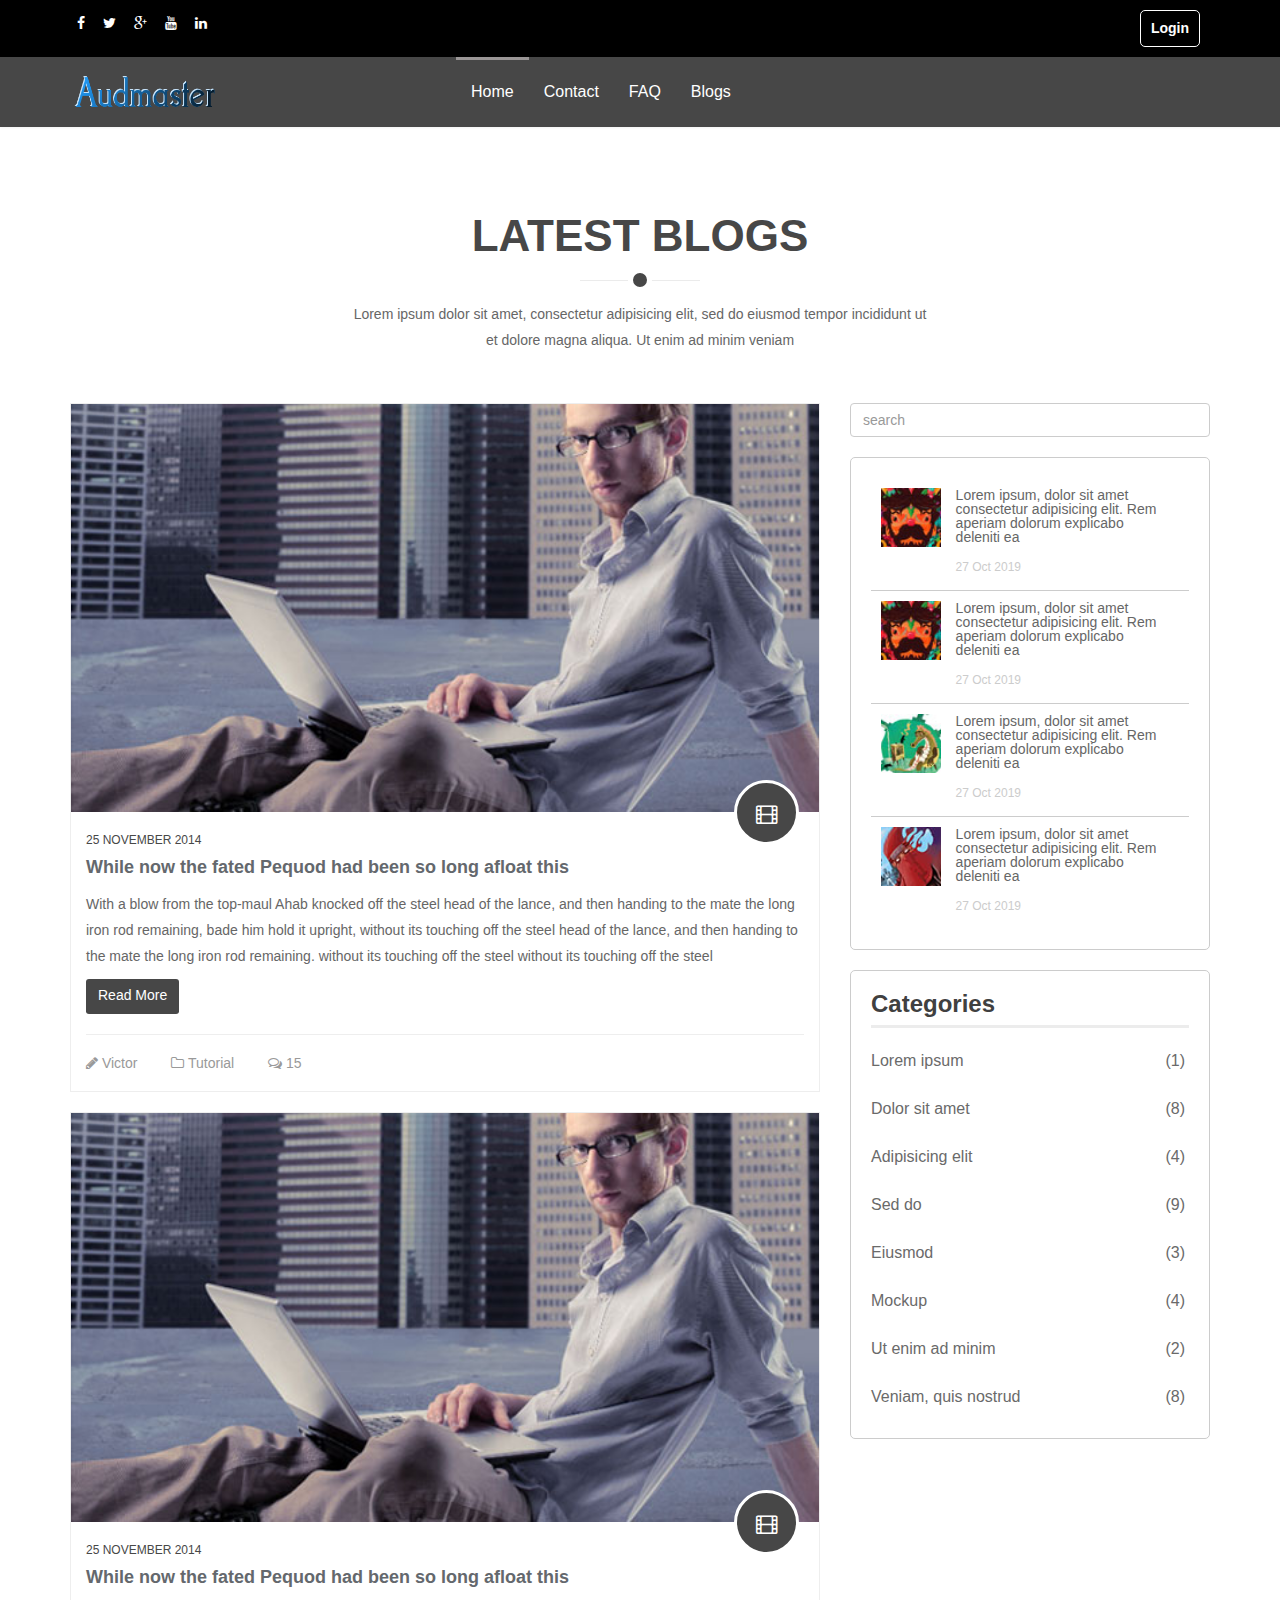
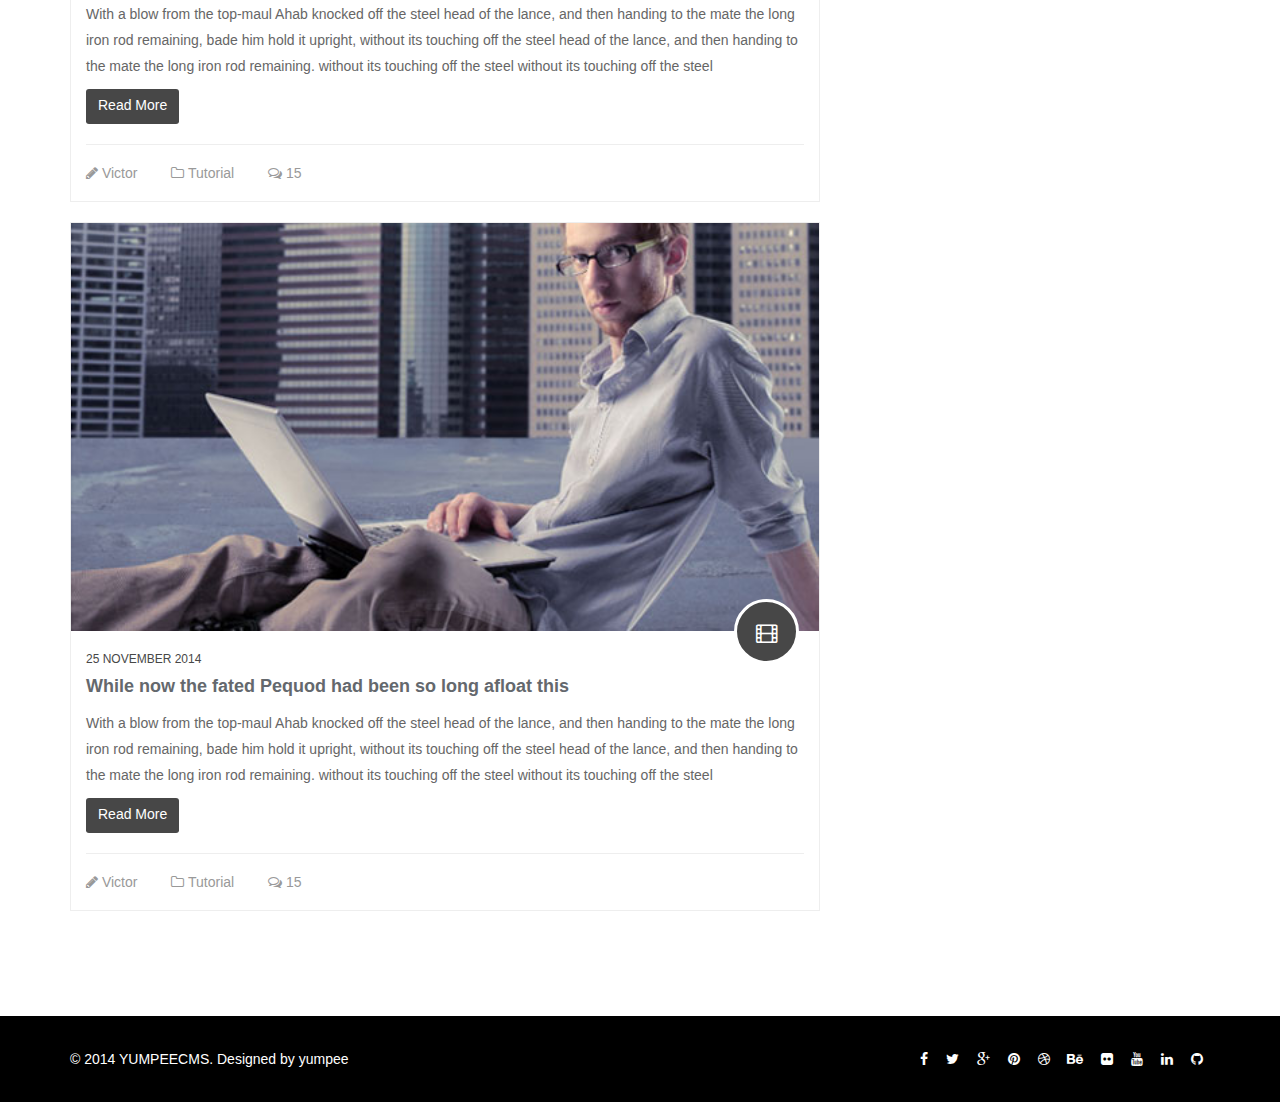
<file: Blog.html>
<html>

<head>
    <meta charset="utf-8">
    <meta name="viewport" content="width=device-width, initial-scale=1.0">
    <meta name="description" content="">
    <meta name="author" content="">
    <title>Oxygen </title>
    <link href="assets/css/bootstrap.min.css" rel="stylesheet">
    <link href="assets/css/animate.min.css" rel="stylesheet">
    <link href="assets/css/font-awesome.min.css" rel="stylesheet">
    <link href="assets/css/lightbox.css" rel="stylesheet">
    <link href='http://fonts.googleapis.com/css?family=Open+Sans:300,400,600,700' rel='stylesheet' type='text/css'>
    <link rel="shortcut icon" href="assets/images/logo.png">
    <link href="assets/css/style.css" rel="stylesheet">

</head>

<header id="MenuSec">
    <div class="socialHeader">
        <div class="container">
            <div class="row">
                <div class="col-sm-6">
                    <div class="socialHeaderSec">
                        <ul class="footerIcons">
                            <li><a href="#"><i class="fa fa-facebook"></i></a></li>
                            <li><a href="#"><i class="fa fa-twitter"></i></a></li>
                            <li><a href="#"><i class="fa fa-google-plus"></i></a></li>
                            <li><a href="#"><i class="fa fa-youtube"></i></a></li>
                            <li><a href="#"><i class="fa fa-linkedin"></i></a></li>
                        </ul>
                    </div>
                </div>
                <div class="col-sm-6">
                    <div class="lognSec">
                        <h3><a href="login.html">Login </a></h3>



                    </div>
                </div>
            </div>

        </div>
    </div>
    <nav id="mainMenu" class="navbar navbar-default" role="banner">
        <div class="container">
            <div class="navbar-header">
                <button type="button" class="navbar-toggle" data-toggle="collapse" data-target=".navbar-collapse">
                    <span class="sr-only">mobile nav</span>
                    <span class="icon-bar"></span>
                    <span class="icon-bar"></span>
                    <span class="icon-bar"></span>
                </button>
                <a class="navbar-brand" href="index.html"><img src="assets/images/logo.png" alt="logo"></a>
            </div>

            <div class="collapse navbar-collapse navbar-center">
                <ul class="nav navbar-nav faqNav">
                    <li class="nav-item active"><a href="index.html">Home</a></li>
                    <li class="nav-item"><a href="contact.html">Contact</a></li>
                    <li class="nav-item"><a href="FAQ.html">FAQ</a></li>
                    <li class="nav-item"><a href="Blog.html">Blogs</a></li>

                </ul>
            </div>
        </div>
        <!--/.container-->
    </nav>
    <!--/nav-->
</header>
<section id="blogs" class="BlogsPage">
    <div class="container">
        <div class="heading">
            <h2 class="sectionTitle text-center wow fadeInDown animated">Latest Blogs</h2>
            <p class="text-center wow fadeInDown animated">Lorem
                ipsum dolor sit amet, consectetur adipisicing elit, sed do eiusmod tempor incididunt ut <br> et dolore
                magna
                aliqua. Ut enim ad minim veniam</p>
        </div>
        <div class="row">
            <div class="col-md-8  col-sm-12 wow fadeInLeft animated">
                <div class="blogBox">
                    <div class="blogImg">
                        <img src="assets/images/blog/01.jpg" class="img-responsive" alt="">
                        <span class="blogIcon"><i class="fa fa-film"></i></span>
                    </div>
                    <div class="blog-body">
                        <div class="blogDate">25 November 2014</div>
                        <h2 class="blogtitle"><a href="#">While now the fated Pequod had been so long afloat this</a>
                        </h2>
                        <p>With a blow from the top-maul Ahab knocked off the steel head of the lance, and then handing
                            to the
                            mate the long iron rod remaining, bade him hold it upright, without its touching off the
                            steel head of
                            the lance, and then handing to the mate the long iron rod remaining. without its touching
                            off the steel
                            without its touching off the steel</p>
                        <a class="btn btn-primary publicbtn" href="BlogDetails.html">Read More</a>
                        <div class="BlogFooter">
                            <span><i class="fa fa-pencil"></i> <a href="#">Victor</a></span>
                            <span><i class="fa fa-folder-o"></i> <a href="#">Tutorial</a></span>
                            <span><i class="fa fa-comments-o"></i> <a href="#">15</a></span>
                        </div>

                    </div>
                </div>
                <div class="blogBox">
                    <div class="blogImg">
                        <img src="assets/images/blog/01.jpg" class="img-responsive" alt="">
                        <span class="blogIcon"><i class="fa fa-film"></i></span>
                    </div>
                    <div class="blog-body">
                        <div class="blogDate">25 November 2014</div>
                        <h2 class="blogtitle"><a href="#">While now the fated Pequod had been so long afloat this</a>
                        </h2>
                        <p>With a blow from the top-maul Ahab knocked off the steel head of the lance, and then handing
                            to the
                            mate the long iron rod remaining, bade him hold it upright, without its touching off the
                            steel head of
                            the lance, and then handing to the mate the long iron rod remaining. without its touching
                            off the steel
                            without its touching off the steel</p>
                        <a class="btn btn-primary publicbtn" href="BlogDetails.html">Read More</a>
                        <div class="BlogFooter">
                            <span><i class="fa fa-pencil"></i> <a href="#">Victor</a></span>
                            <span><i class="fa fa-folder-o"></i> <a href="#">Tutorial</a></span>
                            <span><i class="fa fa-comments-o"></i> <a href="#">15</a></span>
                        </div>

                    </div>
                </div>
                <div class="blogBox">
                    <div class="blogImg">
                        <img src="assets/images/blog/01.jpg" class="img-responsive" alt="">
                        <span class="blogIcon"><i class="fa fa-film"></i></span>
                    </div>
                    <div class="blog-body">
                        <div class="blogDate">25 November 2014</div>
                        <h2 class="blogtitle"><a href="#">While now the fated Pequod had been so long afloat this</a>
                        </h2>
                        <p>With a blow from the top-maul Ahab knocked off the steel head of the lance, and then handing
                            to the
                            mate the long iron rod remaining, bade him hold it upright, without its touching off the
                            steel head of
                            the lance, and then handing to the mate the long iron rod remaining. without its touching
                            off the steel
                            without its touching off the steel</p>
                        <a class="btn btn-primary publicbtn" href="BlogDetails.html">Read More</a>
                        <div class="BlogFooter">
                            <span><i class="fa fa-pencil"></i> <a href="#">Victor</a></span>
                            <span><i class="fa fa-folder-o"></i> <a href="#">Tutorial</a></span>
                            <span><i class="fa fa-comments-o"></i> <a href="#">15</a></span>
                        </div>

                    </div>
                </div>
            </div>
            <div class="col-md-4  col-sm-12 wow fadeInLeft animated">
                <div class="searchBlogs">
                    <input type="text" class="form-control" placeholder="search">
                </div>
                <div class="BlogComments">
                    <div class="singleComment">
                        <div class="commentImg pull-left">
                            <img src="assets/images/comments/1.jpg" alt="">
                        </div>
                        <div class="commentDesc pull-left">
                            <p>Lorem ipsum, dolor sit amet consectetur adipisicing elit. Rem aperiam dolorum explicabo
                                deleniti ea </p>
                            <span class="commentDate">27 Oct 2019</span>
                        </div>
                        <div class="clearfix"></div>

                    </div>
                    <div class="singleComment">
                        <div class="commentImg pull-left">
                            <img src="assets/images/comments/1.jpg" alt="">
                        </div>
                        <div class="commentDesc pull-left">
                            <p>Lorem ipsum, dolor sit amet consectetur adipisicing elit. Rem aperiam dolorum explicabo
                                deleniti ea </p>
                            <span class="commentDate">27 Oct 2019</span>
                        </div>
                        <div class="clearfix"></div>

                    </div>
                    <div class="singleComment">
                        <div class="commentImg pull-left">
                            <img src="assets/images/comments/2.jpg" alt="">
                        </div>
                        <div class="commentDesc pull-left">
                            <p>Lorem ipsum, dolor sit amet consectetur adipisicing elit. Rem aperiam dolorum explicabo
                                deleniti ea </p>
                            <span class="commentDate">27 Oct 2019</span>
                        </div>
                        <div class="clearfix"></div>

                    </div>
                    <div class="singleComment">
                        <div class="commentImg pull-left">
                            <img src="assets/images/comments/3.jpg" alt="">
                        </div>
                        <div class="commentDesc pull-left">
                            <p>Lorem ipsum, dolor sit amet consectetur adipisicing elit. Rem aperiam dolorum explicabo
                                deleniti ea </p>
                            <span class="commentDate">27 Oct 2019</span>
                        </div>
                        <div class="clearfix"></div>

                    </div>

                </div>
                <div class="BlogCategories">
                    <h3>Categories</h3>
                    <ul class=" nav navbar-stacked blogsCat">


                        <li><a href="#">Lorem ipsum<span class="pull-right">(1)</span></a></li>
                        <li class="active"><a href="#">Dolor sit amet<span class="pull-right">(8)</span></a></li>
                        <li><a href="#">Adipisicing elit<span class="pull-right">(4)</span></a></li>
                        <li><a href="#">Sed do<span class="pull-right">(9)</span></a></li>
                        <li><a href="#">Eiusmod<span class="pull-right">(3)</span></a></li>
                        <li><a href="#">Mockup<span class="pull-right">(4)</span></a></li>
                        <li><a href="#">Ut enim ad minim <span class="pull-right">(2)</span></a></li>
                        <li><a href="#">Veniam, quis nostrud <span class="pull-right">(8)</span></a></li>
                    </ul>
                </div>

            </div>


        </div>
    </div>
</section>
<footer id="footer">
    <div class="container">
        <div class="row">
            <div class="col-sm-6">
                © 2014 YUMPEECMS. Designed by <a target="_blank" href="#" title="">yumpee</a>
            </div>
            <div class="col-sm-6">
                <ul class="footerIcons">
                    <li><a href="#"><i class="fa fa-facebook"></i></a></li>
                    <li><a href="#"><i class="fa fa-twitter"></i></a></li>
                    <li><a href="#"><i class="fa fa-google-plus"></i></a></li>
                    <li><a href="#"><i class="fa fa-pinterest"></i></a></li>
                    <li><a href="#"><i class="fa fa-dribbble"></i></a></li>
                    <li><a href="#"><i class="fa fa-behance"></i></a></li>
                    <li><a href="#"><i class="fa fa-flickr"></i></a></li>
                    <li><a href="#"><i class="fa fa-youtube"></i></a></li>
                    <li><a href="#"><i class="fa fa-linkedin"></i></a></li>
                    <li><a href="#"><i class="fa fa-github"></i></a></li>
                </ul>
            </div>
        </div>
    </div>
</footer>
<script type="text/javascript" src="assets/js/jquery.js"></script>
<script type="text/javascript" src="assets/js/bootstrap.min.js"></script>
<script type="text/javascript" src="assets/js/mainFAQ.js"></script>

</body>

</html>
</file>
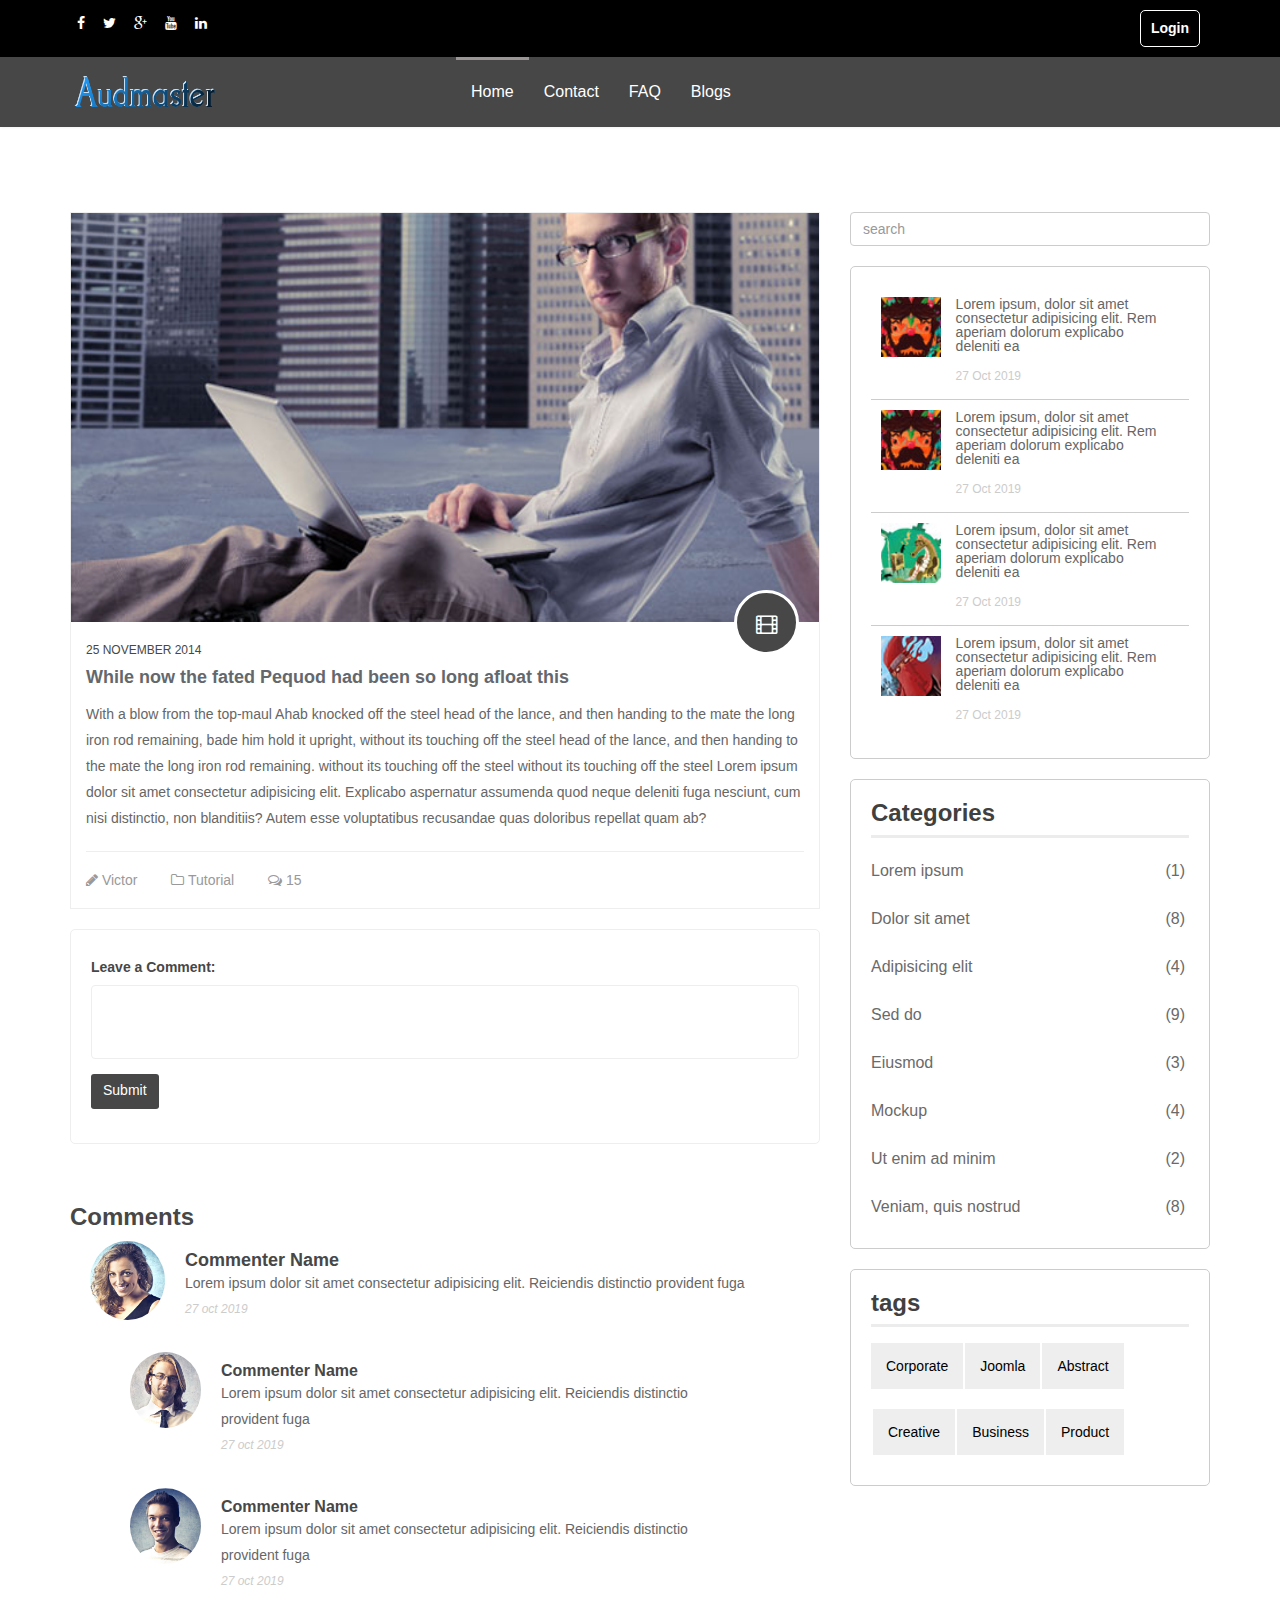
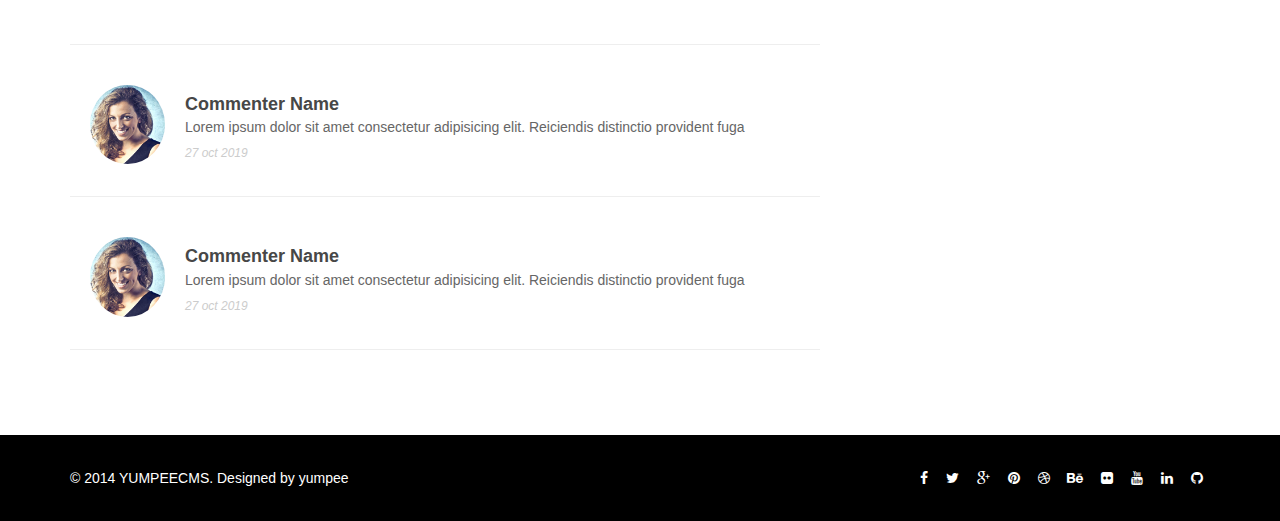
<file: BlogDetails.html>
<html>

<head>
    <meta charset="utf-8">
    <meta name="viewport" content="width=device-width, initial-scale=1.0">
    <meta name="description" content="">
    <meta name="author" content="">
    <title>Oxygen </title>
    <link href="assets/css/bootstrap.min.css" rel="stylesheet">
    <link href="assets/css/animate.min.css" rel="stylesheet">
    <link href="assets/css/font-awesome.min.css" rel="stylesheet">
    <link href="assets/css/lightbox.css" rel="stylesheet">
    <link href='http://fonts.googleapis.com/css?family=Open+Sans:300,400,600,700' rel='stylesheet' type='text/css'>
    <link rel="shortcut icon" href="assets/images/logo.png">
    <link href="assets/css/style.css" rel="stylesheet">

</head>

<header id="MenuSec">
    <div class="socialHeader">
        <div class="container">
            <div class="row">
                <div class="col-sm-6">
                    <div class="socialHeaderSec">
                        <ul class="footerIcons">
                            <li><a href="#"><i class="fa fa-facebook"></i></a></li>
                            <li><a href="#"><i class="fa fa-twitter"></i></a></li>
                            <li><a href="#"><i class="fa fa-google-plus"></i></a></li>
                            <li><a href="#"><i class="fa fa-youtube"></i></a></li>
                            <li><a href="#"><i class="fa fa-linkedin"></i></a></li>
                        </ul>
                    </div>
                </div>
                <div class="col-sm-6">
                    <div class="lognSec">
                        <h3><a href="login.html">Login </a></h3>



                    </div>
                </div>
            </div>

        </div>
    </div>
    <nav id="mainMenu" class="navbar navbar-default" role="banner">
        <div class="container">
            <div class="navbar-header">
                <button type="button" class="navbar-toggle" data-toggle="collapse" data-target=".navbar-collapse">
                    <span class="sr-only">mobile nav</span>
                    <span class="icon-bar"></span>
                    <span class="icon-bar"></span>
                    <span class="icon-bar"></span>
                </button>
                <a class="navbar-brand" href="index.html"><img src="assets/images/logo.png" alt="logo"></a>
            </div>

            <div class="collapse navbar-collapse navbar-center">
                <ul class="nav navbar-nav faqNav">
                    <li class="nav-item active"><a href="index.html">Home</a></li>
                    <li class="nav-item"><a href="contact.html">Contact</a></li>
                    <li class="nav-item"><a href="FAQ.html">FAQ</a></li>
                    <li class="nav-item"><a href="Blog.html">Blogs</a></li>

                </ul>
            </div>
        </div>
        <!--/.container-->
    </nav>
    <!--/nav-->
</header>
<section id="blogs" class="BlogsPage">
    <div class="container">
        <div class="row">
            <div class="col-md-8  col-sm-12 wow fadeInLeft animated">
                <div class="blogBox">
                    <div class="blogImg">
                        <img src="assets/images/blog/01.jpg" class="img-responsive" alt="">
                        <span class="blogIcon"><i class="fa fa-film"></i></span>
                    </div>
                    <div class="blog-body">
                        <div class="blogDate">25 November 2014</div>
                        <h2 class="blogtitle"><a href="#">While now the fated Pequod had been so long afloat this</a>
                        </h2>
                        <p>With a blow from the top-maul Ahab knocked off the steel head of the lance, and then handing
                            to the
                            mate the long iron rod remaining, bade him hold it upright, without its touching off the
                            steel head of
                            the lance, and then handing to the mate the long iron rod remaining. without its touching
                            off the steel
                            without its touching off the steel
                            Lorem ipsum dolor sit amet consectetur adipisicing elit. Explicabo aspernatur assumenda quod
                            neque deleniti fuga nesciunt, cum nisi distinctio, non blanditiis? Autem esse voluptatibus
                            recusandae quas doloribus repellat quam ab?</p>
                        <div class="BlogFooter">
                            <span><i class="fa fa-pencil"></i> <a href="#">Victor</a></span>
                            <span><i class="fa fa-folder-o"></i> <a href="#">Tutorial</a></span>
                            <span><i class="fa fa-comments-o"></i> <a href="#">15</a></span>
                        </div>

                    </div>
                </div>

                <div class="card blogCard my-4">
                    <h5 class="card-header">Leave a Comment:</h5>
                    <div class="card-body">
                        <form>
                            <div class="form-group">
                                <textarea class="form-control" rows="3"></textarea>
                            </div>
                            <button type="submit" class="btn btn-primary publicbtn">Submit</button>
                        </form>
                    </div>
                </div>
                <div class="singleBlogComment">
                    <h3> Comments</h3>
                    <div class="commentSec">
                        <div class="commenterImg pull-left">
                            <img src="assets/images/team/1.jpg" alt="">
                        </div>
                        <div class="commentDescBlog pull-left">
                            <h4>Commenter Name </h4>
                            <p>Lorem ipsum dolor sit amet consectetur adipisicing elit. Reiciendis distinctio provident
                                fuga</p>
                            <i>27 oct 2019</i>
                        </div>
                        <div class="clearfix"></div>
                    </div>
                    <div class="reply">
                        <div class="commenterImg pull-left">
                            <img src="assets/images/team/2.jpg" alt="">
                        </div>
                        <div class="commentDescBlog pull-left">
                            <h4>Commenter Name </h4>
                            <p>Lorem ipsum dolor sit amet consectetur adipisicing elit. Reiciendis distinctio provident
                                fuga</p>
                            <i>27 oct 2019</i>
                        </div>
                        <div class="clearfix"></div>
                    </div>
                    <div class="reply">
                        <div class="commenterImg pull-left">
                            <img src="assets/images/team/3.jpg" alt="">
                        </div>
                        <div class="commentDescBlog pull-left">
                            <h4>Commenter Name </h4>
                            <p>Lorem ipsum dolor sit amet consectetur adipisicing elit. Reiciendis distinctio provident
                                fuga</p>
                            <i>27 oct 2019</i>
                        </div>
                        <div class="clearfix"></div>
                    </div>
                </div>
                <div class="singleBlogComment">
                    <div class="commentSec">
                        <div class="commenterImg pull-left">
                            <img src="assets/images/team/1.jpg" alt="">
                        </div>
                        <div class="commentDescBlog pull-left">
                            <h4>Commenter Name </h4>
                            <p>Lorem ipsum dolor sit amet consectetur adipisicing elit. Reiciendis distinctio provident
                                fuga</p>
                            <i>27 oct 2019</i>
                        </div>
                        <div class="clearfix"></div>

                    </div>
                </div>
                <div class="singleBlogComment">
                    <div class="commentSec">
                        <div class="commenterImg pull-left">
                            <img src="assets/images/team/1.jpg" alt="">
                        </div>
                        <div class="commentDescBlog pull-left">
                            <h4>Commenter Name </h4>
                            <p>Lorem ipsum dolor sit amet consectetur adipisicing elit. Reiciendis distinctio provident
                                fuga</p>
                                <i>27 oct 2019</i>
                        </div>
                        <div class="clearfix"></div>

                    </div>

                </div>
            </div>

            <div class="col-md-4  col-sm-12 wow fadeInLeft animated">
                <div class="searchBlogs">
                    <input type="text" class="form-control" placeholder="search">
                </div>
                <div class="BlogComments">
                    <div class="singleComment">
                        <div class="commentImg pull-left">
                            <img src="assets/images/comments/1.jpg" alt="">
                        </div>
                        <div class="commentDesc pull-left">
                            <p>Lorem ipsum, dolor sit amet consectetur adipisicing elit. Rem aperiam dolorum explicabo
                                deleniti ea </p>
                            <span class="commentDate">27 Oct 2019</span>
                        </div>
                        <div class="clearfix"></div>

                    </div>
                    <div class="singleComment">
                        <div class="commentImg pull-left">
                            <img src="assets/images/comments/1.jpg" alt="">
                        </div>
                        <div class="commentDesc pull-left">
                            <p>Lorem ipsum, dolor sit amet consectetur adipisicing elit. Rem aperiam dolorum explicabo
                                deleniti ea </p>
                            <span class="commentDate">27 Oct 2019</span>
                        </div>
                        <div class="clearfix"></div>

                    </div>
                    <div class="singleComment">
                        <div class="commentImg pull-left">
                            <img src="assets/images/comments/2.jpg" alt="">
                        </div>
                        <div class="commentDesc pull-left">
                            <p>Lorem ipsum, dolor sit amet consectetur adipisicing elit. Rem aperiam dolorum explicabo
                                deleniti ea </p>
                            <span class="commentDate">27 Oct 2019</span>
                        </div>
                        <div class="clearfix"></div>

                    </div>
                    <div class="singleComment">
                        <div class="commentImg pull-left">
                            <img src="assets/images/comments/3.jpg" alt="">
                        </div>
                        <div class="commentDesc pull-left">
                            <p>Lorem ipsum, dolor sit amet consectetur adipisicing elit. Rem aperiam dolorum explicabo
                                deleniti ea </p>
                            <span class="commentDate">27 Oct 2019</span>
                        </div>
                        <div class="clearfix"></div>

                    </div>

                </div>
                <div class="BlogCategories">
                    <h3>Categories</h3>
                    <ul class=" nav navbar-stacked blogsCat">


                        <li><a href="#">Lorem ipsum<span class="pull-right">(1)</span></a></li>
                        <li class="active"><a href="#">Dolor sit amet<span class="pull-right">(8)</span></a></li>
                        <li><a href="#">Adipisicing elit<span class="pull-right">(4)</span></a></li>
                        <li><a href="#">Sed do<span class="pull-right">(9)</span></a></li>
                        <li><a href="#">Eiusmod<span class="pull-right">(3)</span></a></li>
                        <li><a href="#">Mockup<span class="pull-right">(4)</span></a></li>
                        <li><a href="#">Ut enim ad minim <span class="pull-right">(2)</span></a></li>
                        <li><a href="#">Veniam, quis nostrud <span class="pull-right">(8)</span></a></li>
                    </ul>
                </div>
                <div class="blogTags">
                    <h3>tags</h3>
                    <ul class="nav nav-pills">
                        <li><a href="#">Corporate</a></li>
                        <li><a href="#">Joomla</a></li>
                        <li><a href="#">Abstract</a></li>
                        <li><a href="#">Creative</a></li>
                        <li><a href="#">Business</a></li>
                        <li><a href="#">Product</a></li>
                    </ul>
                </div>

            </div>


        </div>
    </div>
</section>
<footer id="footer">
    <div class="container">
        <div class="row">
            <div class="col-sm-6">
                © 2014 YUMPEECMS. Designed by <a target="_blank" href="#" title="">yumpee</a>
            </div>
            <div class="col-sm-6">
                <ul class="footerIcons">
                    <li><a href="#"><i class="fa fa-facebook"></i></a></li>
                    <li><a href="#"><i class="fa fa-twitter"></i></a></li>
                    <li><a href="#"><i class="fa fa-google-plus"></i></a></li>
                    <li><a href="#"><i class="fa fa-pinterest"></i></a></li>
                    <li><a href="#"><i class="fa fa-dribbble"></i></a></li>
                    <li><a href="#"><i class="fa fa-behance"></i></a></li>
                    <li><a href="#"><i class="fa fa-flickr"></i></a></li>
                    <li><a href="#"><i class="fa fa-youtube"></i></a></li>
                    <li><a href="#"><i class="fa fa-linkedin"></i></a></li>
                    <li><a href="#"><i class="fa fa-github"></i></a></li>
                </ul>
            </div>
        </div>
    </div>
</footer>
<script type="text/javascript" src="assets/js/jquery.js"></script>
<script type="text/javascript" src="assets/js/bootstrap.min.js"></script>
<script type="text/javascript" src="assets/js/mainFAQ.js"></script>

</body>

</html>
</file>
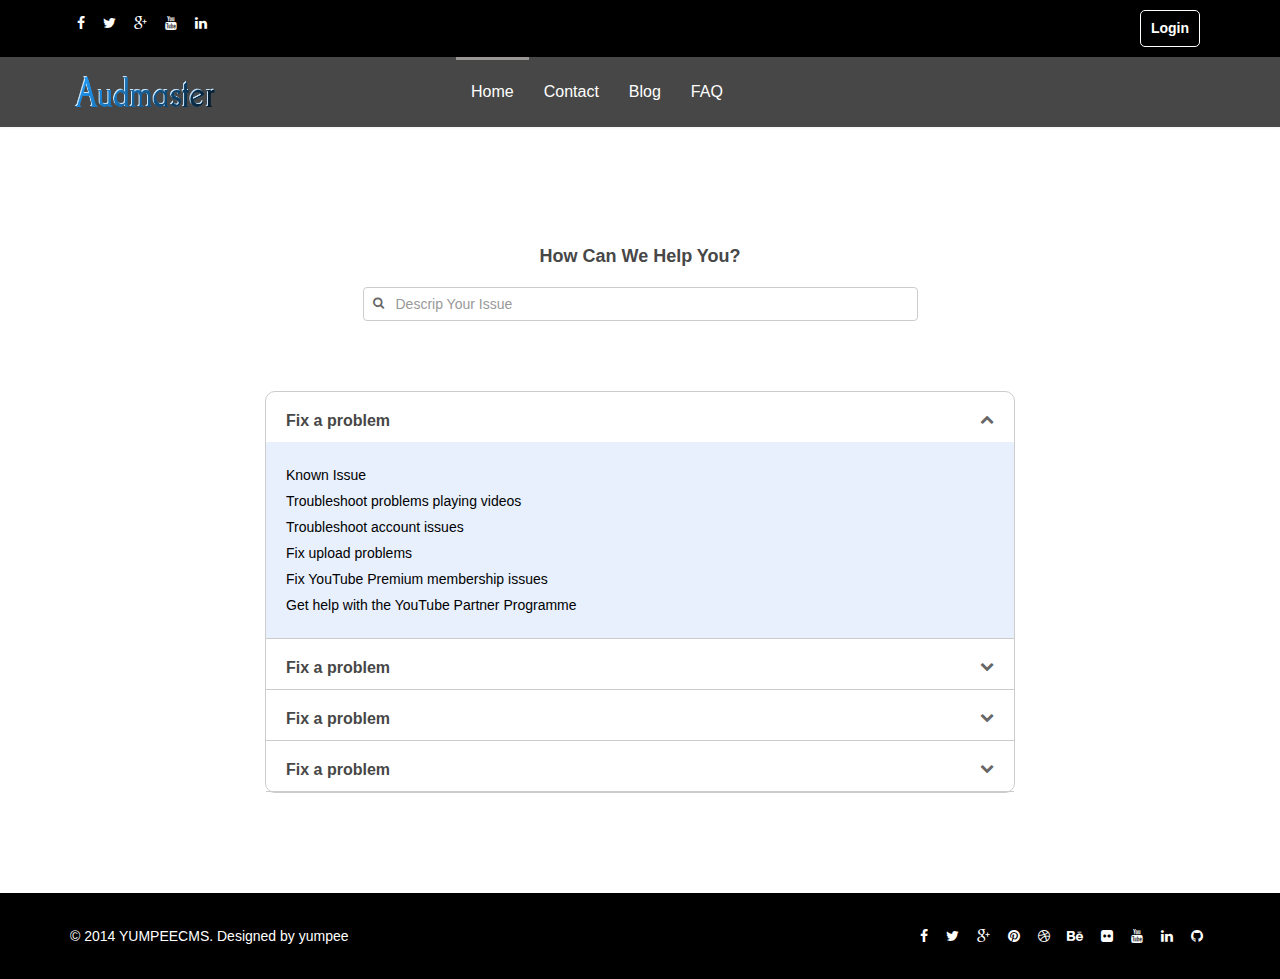
<file: FAQ.html>
<html>

<head>
    <meta charset="utf-8">
    <meta name="viewport" content="width=device-width, initial-scale=1.0">
    <meta name="description" content="">
    <meta name="author" content="">
    <title>Oxygen </title>
    <link href="assets/css/bootstrap.min.css" rel="stylesheet">
    <link href="assets/css/animate.min.css" rel="stylesheet">
    <link href="assets/css/font-awesome.min.css" rel="stylesheet">
    <link href="assets/css/lightbox.css" rel="stylesheet">
    <link href='http://fonts.googleapis.com/css?family=Open+Sans:300,400,600,700' rel='stylesheet' type='text/css'>
    <link rel="shortcut icon" href="assets/images/logo.png">
    <link href="assets/css/style.css" rel="stylesheet">

</head>

<header id="MenuSec" >
    <div class="socialHeader">
        <div class="container">
            <div class="row">
                <div class="col-sm-6">
                    <div class="socialHeaderSec">
                        <ul class="footerIcons">
                            <li><a href="#"><i class="fa fa-facebook"></i></a></li>
                            <li><a href="#"><i class="fa fa-twitter"></i></a></li>
                            <li><a href="#"><i class="fa fa-google-plus"></i></a></li>
                            <li><a href="#"><i class="fa fa-youtube"></i></a></li>
                            <li><a href="#"><i class="fa fa-linkedin"></i></a></li>
                        </ul>
                    </div>
                </div>
                <div class="col-sm-6">
                    <div class="lognSec">
                        <h3 data-target="#login" data-toggle="modal"><a href="#">Login </a></h3>
                    </div>
                </div>
            </div>

        </div>
    </div>
    <nav id="mainMenu" class="navbar navbar-default" role="banner">
        <div class="container">
            <div class="navbar-header">
                <button type="button" class="navbar-toggle" data-toggle="collapse" data-target=".navbar-collapse">
                    <span class="sr-only">mobile nav</span>
                    <span class="icon-bar"></span>
                    <span class="icon-bar"></span>
                    <span class="icon-bar"></span>
                </button>
                <a class="navbar-brand" href="index.html"><img src="assets/images/logo.png" alt="logo"></a>
            </div>

            <div class="collapse navbar-collapse navbar-center">
                <ul class="nav navbar-nav faqNav">
                    <li class="nav-item active"><a href="index.html">Home</a></li>
                    <li class="nav-item"><a href="contact.html">Contact</a></li>
                    <li class="nav-item"><a href="contact.html">Blog</a></li>
                    <li class="nav-item"><a href="FAQ.html">FAQ</a></li>

                </ul>
            </div>
        </div>
        <!--/.container-->
    </nav>
    <!--/nav-->
</header>
<section id="FAQ">
    <div class="container ">
        <div class="row ">
            <div class="col-sm-6 col-sm-offset-3">
                <div class="FAQHeader">
                    <h2>How Can We Help You?</h2>
                    <form>
                            <i class="fa fa-search"></i>
                        <input type="text" class="form-control" placeholder="Descrip Your Issue">
                    </form>
                </div>
            </div>

            <div class="col-sm-8 col-sm-offset-2">

                <nav class="accordion-homepage" data-stats-ve="1">
                    <section class="parent clearfix" data-id="">
                        <div class="faqTitle">
                            <h2 class="pull-left ">Fix a problem </h2>
                            <div class="down pull-right">
                                <i class="fa fa-chevron-up" onclick="event.preventDefault()"></i>
                            </div>

                        </div>

                        <div class="overflow">
                            <div class="children pull-left active">
                                <div class="child"><a href="#">Known
                                        Issue</a></div>
                                <div class="child"><a href="#">Troubleshoot problems
                                        playing videos</a></div>
                                <div class="child"><a href="#">Troubleshoot account
                                        issues</a></div>
                                <div class="child"><a href="#">Fix
                                        upload problems</a></div>
                                <div class="child"><a href="#">Fix
                                        YouTube Premium membership issues</a></div>
                                <div class="child"><a href="#">Get help
                                        with the YouTube Partner Programme</a></div>
                            </div>
                        </div>
                    </section>
                    <section class="parent clearfix" data-id="">
                        <div class="faqTitle">
                            <h2 class="pull-left ">Fix a problem </h2>
                            <div class="down pull-right">
                                <i class="fa fa-chevron-down" onclick="event.preventDefault()"></i>
                            </div>

                        </div>

                        <div class="overflow">
                            <div class="children pull-left">
                                <div class="child"><a href="#">Known
                                        Issue</a></div>
                                <div class="child"><a href="#">Troubleshoot problems
                                        playing videos</a></div>
                                <div class="child"><a href="#">Troubleshoot account
                                        issues</a></div>
                                <div class="child"><a href="#">Fix
                                        upload problems</a></div>
                                <div class="child"><a href="#">Fix
                                        YouTube Premium membership issues</a></div>
                                <div class="child"><a href="#">Get help
                                        with the YouTube Partner Programme</a></div>
                            </div>
                        </div>
                    </section>
                    <section class="parent clearfix" data-id="">
                        <div class="faqTitle">
                            <h2 class="pull-left ">Fix a problem </h2>
                            <div class="down pull-right">
                                <i class="fa fa-chevron-down" onclick="event.preventDefault()"></i>
                            </div>

                        </div>

                        <div class="overflow">
                            <div class="children pull-left">
                                <div class="child"><a href="#">Known
                                        Issue</a></div>
                                <div class="child"><a href="#">Troubleshoot problems
                                        playing videos</a></div>
                                <div class="child"><a href="#">Troubleshoot account
                                        issues</a></div>
                                <div class="child"><a href="#">Fix
                                        upload problems</a></div>
                                <div class="child"><a href="#">Fix
                                        YouTube Premium membership issues</a></div>
                                <div class="child"><a href="#">Get help
                                        with the YouTube Partner Programme</a></div>
                            </div>
                        </div>
                    </section>
                    <section class="parent clearfix" data-id="">
                        <div class="faqTitle">
                            <h2 class="pull-left ">Fix a problem </h2>
                            <div class="down pull-right">
                                <i class="fa fa-chevron-down" onclick="event.preventDefault()"></i>
                            </div>

                        </div>

                        <div class="overflow">
                            <div class="children pull-left">
                                <div class="child"><a href="#">Known
                                        Issue</a></div>
                                <div class="child"><a href="#">Troubleshoot problems
                                        playing videos</a></div>
                                <div class="child"><a href="#">Troubleshoot account
                                        issues</a></div>
                                <div class="child"><a href="#">Fix
                                        upload problems</a></div>
                                <div class="child"><a href="#">Fix
                                        YouTube Premium membership issues</a></div>
                                <div class="child"><a href="#">Get help
                                        with the YouTube Partner Programme</a></div>
                            </div>
                        </div>
                    </section>
                </nav>
            </div>
        </div>
    </div>
</section>
<footer id="footer">
    <div class="container">
        <div class="row">
            <div class="col-sm-6">
                © 2014 YUMPEECMS. Designed by <a target="_blank" href="#" title="">yumpee</a>
            </div>
            <div class="col-sm-6">
                <ul class="footerIcons">
                    <li><a href="#"><i class="fa fa-facebook"></i></a></li>
                    <li><a href="#"><i class="fa fa-twitter"></i></a></li>
                    <li><a href="#"><i class="fa fa-google-plus"></i></a></li>
                    <li><a href="#"><i class="fa fa-pinterest"></i></a></li>
                    <li><a href="#"><i class="fa fa-dribbble"></i></a></li>
                    <li><a href="#"><i class="fa fa-behance"></i></a></li>
                    <li><a href="#"><i class="fa fa-flickr"></i></a></li>
                    <li><a href="#"><i class="fa fa-youtube"></i></a></li>
                    <li><a href="#"><i class="fa fa-linkedin"></i></a></li>
                    <li><a href="#"><i class="fa fa-github"></i></a></li>
                </ul>
            </div>
        </div>
    </div>
</footer>
<div id="login" class=" login modal fade" role="dialog">
    <div class="modal-dialog">

        <div class="modal-content">
            <div class="modal-body">
                <button data-dismiss="modal" class="close">&times;</button>
                <h4>Login</h4>
                <form>
                    <input type="text" name="username" class="username form-control" placeholder="Username" />
                    <input type="password" name="password" class="password form-control" placeholder="password" />
                    <a class="btn publicbtn" type="submit"> Login</a>
                </form>
            </div>
        </div>
    </div>
</div>
<div id="SignUp" class=" login modal fade" role="dialog">
    <div class="modal-dialog">

        <div class="modal-content">
            <div class="modal-body">
                <button data-dismiss="modal" class="close">&times;</button>
                <h4>Sign Up</h4>
                <form>
                    <input type="text" name="username" class="username form-control" placeholder="Username" />
                    <input type="password" name="password" class="password form-control" placeholder="password" />
                    <a class="btn publicbtn" type="submit"> Sign Up</a>
                </form>
            </div>
        </div>
    </div>
</div>
<script type="text/javascript" src="assets/js/jquery.js"></script>
<script type="text/javascript" src="assets/js/bootstrap.min.js"></script>
<script type="text/javascript" src="assets/js/mainFAQ.js"></script>

</body>

</html>
</file>
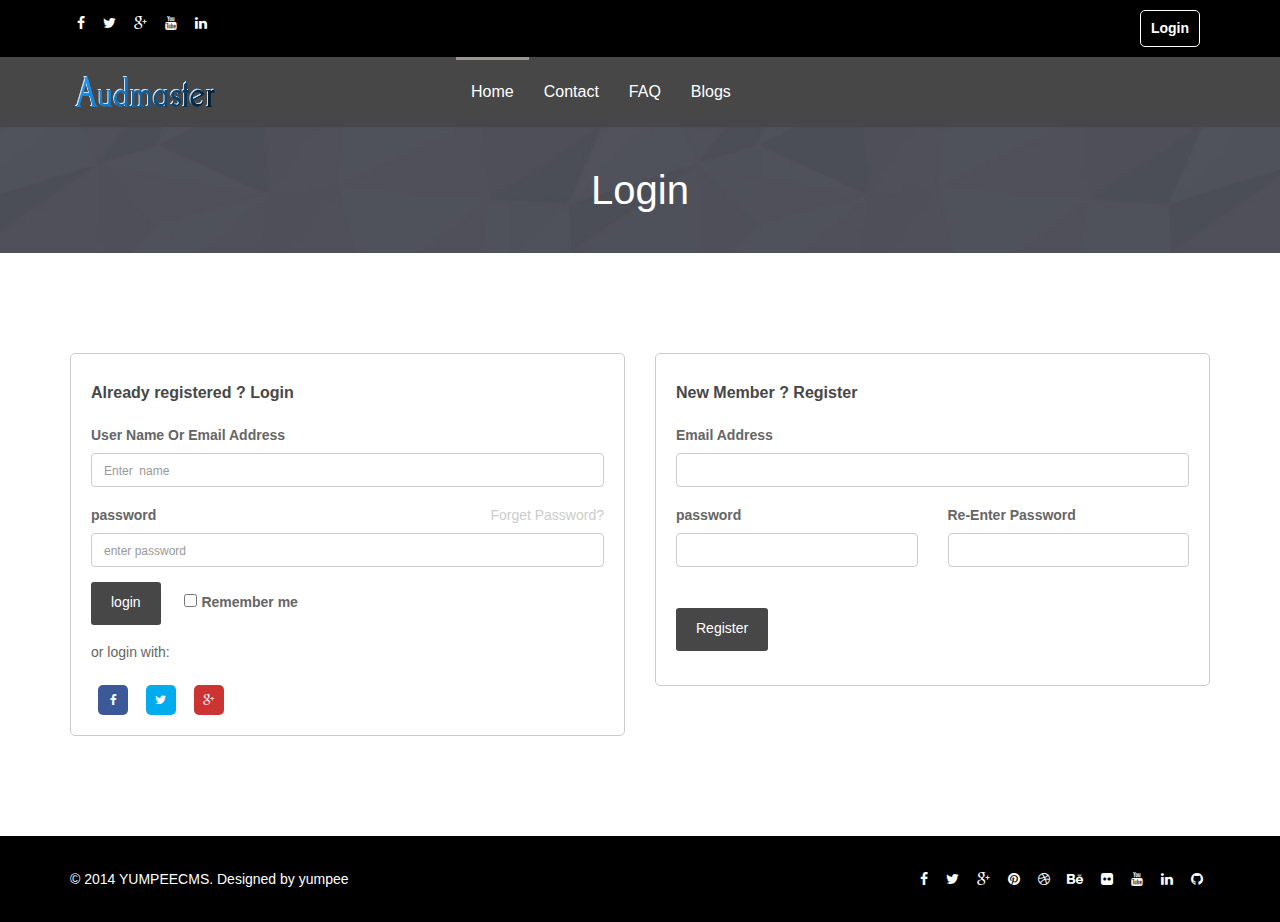
<file: login.html>
<html>

<head>
    <meta charset="utf-8">
    <meta name="viewport" content="width=device-width, initial-scale=1.0">
    <meta name="description" content="">
    <meta name="author" content="">
    <title>Oxygen </title>
    <link href="assets/css/bootstrap.min.css" rel="stylesheet">
    <link href="assets/css/animate.min.css" rel="stylesheet">
    <link href="assets/css/font-awesome.min.css" rel="stylesheet">
    <link href="assets/css/lightbox.css" rel="stylesheet">
    <link href='http://fonts.googleapis.com/css?family=Open+Sans:300,400,600,700' rel='stylesheet' type='text/css'>
    <link rel="shortcut icon" href="assets/images/logo.png">
    <link href="assets/css/style.css" rel="stylesheet">

</head>

<header id="MenuSec">
    <div class="socialHeader">
        <div class="container">
            <div class="row">
                <div class="col-sm-6">
                    <div class="socialHeaderSec">
                        <ul class="footerIcons">
                            <li><a href="#"><i class="fa fa-facebook"></i></a></li>
                            <li><a href="#"><i class="fa fa-twitter"></i></a></li>
                            <li><a href="#"><i class="fa fa-google-plus"></i></a></li>
                            <li><a href="#"><i class="fa fa-youtube"></i></a></li>
                            <li><a href="#"><i class="fa fa-linkedin"></i></a></li>
                        </ul>
                    </div>
                </div>
                <div class="col-sm-6">
                    <div class="lognSec">
                        <h3><a href="login.html">Login </a></h3>
                    </div>
                </div>
            </div>

        </div>
    </div>
    <nav id="mainMenu" class="navbar navbar-default" role="banner">
        <div class="container">
            <div class="navbar-header">
                <button type="button" class="navbar-toggle" data-toggle="collapse" data-target=".navbar-collapse">
                    <span class="sr-only">mobile nav</span>
                    <span class="icon-bar"></span>
                    <span class="icon-bar"></span>
                    <span class="icon-bar"></span>
                </button>
                <a class="navbar-brand" href="index.html"><img src="assets/images/logo.png" alt="logo"></a>
            </div>

            <div class="collapse navbar-collapse navbar-center">
                <ul class="nav navbar-nav faqNav">
                    <li class="nav-item active"><a href="index.html">Home</a></li>
                    <li class="nav-item"><a href="contact.html">Contact</a></li>
                    <li class="nav-item"><a href="FAQ.html">FAQ</a></li>
                    <li class="nav-item"><a href="Blog.html">Blogs</a></li>

                </ul>
            </div>
        </div>
        <!--/.container-->
    </nav>
    <div class="loginTitle text-center">
        Login
    </div>
    <!--/nav-->
</header>

<section id="login">
    <div class="container">
        <div class="row">
            <div class="col-md-6 col-sm-12">
                <div class="loginSignBox">
                    <h4 class="loginHeader">Already registered ? Login</h4>
                    <form class="loginForm">
                        <div class="form-group">
                            <label class="form-label">User Name Or Email Address</label>
                            <input type="text" name="name" class="form-control" placeholder="Enter  name" required="">
                        </div>

                        <div class="form-group">
                            <label class="form-label">password</label>
                            <a href="" class="lostPassword pull-right">Forget Password?</a>

                            <input type="password" name="name" class="form-control" placeholder="enter password"
                                required="">
                        </div>
                        <a type="submit" class="btn btn-primary publicbtn login text-center">login</a>
                        <input type="checkbox" id="remember"> <label for="#remember">Remember me</label>

                    </form>
                    <div class="loginIcons">
                        <span class="">or login with:</span>
                        <ul class="footerIcons loginIcons">
                            <li><a href="#"><i class="fa fa-facebook"></i></a></li>
                            <li class="twitter"><a href="#"><i class="fa fa-twitter"></i></a></li>
                            <li class="googlePlus"><a href="#"><i class="fa fa-google-plus"></i></a></li>
                       
                        </ul>
                    </div>



                </div>
            </div>
            <div class="col-md-6 col-sm-12">
                <div class="loginSignBox">
                    <h4 class="loginHeader">New Member ? Register</h4>
                    <form class="loginForm">
                        <div class="form-group">
                            <label class="form-label">Email Address</label>
                            <input type="email" name="name" class="form-control" placeholder="" required="">
                        </div>
                        <div class="row">
                            <div class="col-md-6 col-sm-12">
                                <div class="form-group">
                                    <label class="form-label">password</label>
                                    <input type="password" name="name" class="form-control" placeholder="" required="">
                                </div>
                            </div>
                            <div class="col-md-6 col-sm-12">
                                <div class="form-group">
                                    <label class="form-label">Re-Enter Password</label>
                                    <input type="password" name="name" class="form-control" placeholder="" required="">
                                </div>
                            </div>
                        </div>
                        <div id="html_element"></div>
                        <br>
                        <a type="submit" class="btn btn-primary publicbtn login text-center">Register</a>
                    </form>

                </div>
            </div>
        </div>
    </div>
</section>
<footer id="footer">
    <div class="container">
        <div class="row">
            <div class="col-sm-6">
                © 2014 YUMPEECMS. Designed by <a target="_blank" href="#" title="">yumpee</a>
            </div>
            <div class="col-sm-6">
                <ul class="footerIcons">
                    <li><a href="#"><i class="fa fa-facebook"></i></a></li>
                    <li><a href="#"><i class="fa fa-twitter"></i></a></li>
                    <li><a href="#"><i class="fa fa-google-plus"></i></a></li>
                    <li><a href="#"><i class="fa fa-pinterest"></i></a></li>
                    <li><a href="#"><i class="fa fa-dribbble"></i></a></li>
                    <li><a href="#"><i class="fa fa-behance"></i></a></li>
                    <li><a href="#"><i class="fa fa-flickr"></i></a></li>
                    <li><a href="#"><i class="fa fa-youtube"></i></a></li>
                    <li><a href="#"><i class="fa fa-linkedin"></i></a></li>
                    <li><a href="#"><i class="fa fa-github"></i></a></li>
                </ul>
            </div>
        </div>
    </div>
</footer>

<script type="text/javascript" src="assets/js/jquery.js"></script>
<script type="text/javascript" src="assets/js/bootstrap.min.js"></script>
<script src="https://www.google.com/recaptcha/api.js?onload=onloadCallback&render=explicit" async defer>
</script>
<script type="text/javascript" src="assets/js/mainFAQ.js"></script>
<script type="text/javascript">
    var onloadCallback = function () {
        grecaptcha.render('html_element', {
            'sitekey': '6Le1qL8UAAAAAMDeYJYU6mDPS3BWwCgpo32fKjEJ'
        });
    };
</script>
</body>

</html>
</file>
<file: assets/css/style.css>
body{
    font-family: 'Roboto', sans-serif;   
     font-size: 14px;
    color: #666;
    background-color: #fff;
    position: relative;
    line-height: 26px;
}
img{
    width:100%;
}
#MenuSec{
    background: rgba(255, 255, 255, 1);  
}
#mainMenu{
    background:#474747;
        box-shadow: 0 0 3px 0 rgba(0, 0, 0, 0.1);
            border: 0;
            border-radius: 0;
            margin-bottom: 0;
            position: relative;
}
.navbar-brand {
    width: 179px;
}
.navbar-default .navbar-nav>li>a {
    color:white;
    font-size:16px;
}
#mainMenu .navbar-toggle {
    margin-top: 32px;
    border-color: #ddd;
}
#mainMenu .navbar-nav li.active a, #mainMenu  .navbar-nav li:hover a {
    background: transparent;
    padding-top: 22px;
    border-top: 3px solid #9a9696;
    color:white;
}
#mainMenu .navbar-nav li a {
    padding-top: 25px;
    padding-bottom: 25px;
}
#firstSec{
    padding: 50px 0;
    background-color: #eeeeee;
}
#firstSec h2 {
    margin-top: 0;
}

h1, h2, h3, h4, h5, h6 {
    font-weight: 600;
    font-family: 'Roboto', sans-serif;
    color: #474747;}
    #firstSec .btn {
        margin-top: 40px;
    }
    #features {
        padding: 100px 0;
    }
    .publicbtn {
        background: #474747;
        border-color: #474747;
        border-width: 0;
    border-bottom-width: 3px;
    border-radius: 3px;
    }
    .publicbtn:hover {
        background: #838383!important;
    border:1px solid #474747 }
        .heading {
            margin-bottom: 50px;
        }
        
        .heading .sectionTitle {
            font-size: 44px;
            color: #474747;
            text-transform: uppercase;
            position: relative;
            padding-bottom: 20px;
            margin: 0 0 20px;
        }
        
        .heading .sectionTitle:before {
             height: 1px;
            content: "";
            position: absolute;
            width: 120px;
            bottom: 0;
            left: 50%;
            background: #ebebeb;
            margin-left: -60px;
        }
        
        .heading .sectionTitle:after {
            content: "";
            position: absolute;
            width: 24px;
            height: 24px;
            bottom: -11px;
            left: 50%;
            margin-left: -12px;
            border: 5px solid #fff;
            border-radius: 20px;
            background: #474747;
        }
        .marginTop{
            margin:25px 0;
        }
        .featurebody .Title{
            margin-top: 0;
            margin-bottom: 5px;
        }
        .featureIcon{
            margin-right:25px;
        }
            .featureIcon i {
                font-size: 25px;
                height: 65px;
                line-height: 65px;
                text-align: center;
                width: 65px;
                border-radius: 50%;
                color: #474747;
                box-shadow: inset 0 0 0 1px #d7d7d7;
                transition: background-color 400ms, background-color 400ms;
                position: relative;
            }
            .FeaturesItem {
                margin: 25px 0;
            }
            .featureIcon i:after {
                content: "";
                position: absolute;
                width: 20px;
                height: 20px;
                top: 50%;
                margin-top: -10px;
                right: -10px;
                border: 4px solid #fff;
                border-radius: 20px;
                background: #474747;
            }
            .FeaturesItem:hover i{
                background-image: linear-gradient(90deg, #8b8887  0%, #474747 100%);
                color:white;
                box-shadow: inset 0 0 0 5px rgba(255, 255, 255, 0.8)
            }
            #downloadSec{
                background: #242a33 url("../images/diwnloadbg.jpg");
                background-repeat:  no-repeat;
    background-size: cover;
    color: #fff;
    padding-top: 70px;
          
            }
            .downloadTitle{
                color: #fff;
    font-size: 44px;
            }
            .downloadTitle span {
                color: #474747;
            }
        #downloadSec .publicbtn{
    
                margin-top: 10px;
         }
#services {
    padding: 90px  0 ;
}
#portfolio{

        padding: 100px 0;
        background: #f5f5f5;
}
 .portfolioTaps {

    padding: 0;
    margin: 0 0 50px;
    display: inline-block;
}
.portfolioTaps li {
    list-style-type:none;
    float: left;
    display: block;
}
.portfolioTaps li a{
    display: block;
    padding: 7px 15px;
    background: #e5e5e5;
    color: #64686d;
    position: relative;
    text-decoration: none;
}
 .portfolioTaps li:first-child a {
    border-radius: 4px 0 0 4px;
}
.portfolioTaps li a:hover,.portfolioTaps li a.active {
    background: #474747;
    color: #fff;
    box-shadow: 0 -3px 0 0 #838383 inset;
    -webkit-box-shadow: 0 -3px 0 0 #838383 inset;
}

.portfolioTaps li a.active:after {
    content: " ";
    position: absolute;
    bottom: -17px;
    left: 50%;
    margin-left: -10px;
    border-width: 10px;
    border-style: solid;
    border-color: #838383 transparent transparent transparent;
}
.portfolioCont{
    position: relative;
}
.portfolioDesc{
    background-color:rgba(0,0,0,.5);
    padding:10px;
    position: absolute;
    bottom:0;
    left:0;
    right:0;
    color:white;
    opacity:0;
    text-align: left;
    transition: opacity .4s;
}
.portoItem{
    padding:15px 0;
}
.portoItem:hover .portfolioDesc{
opacity: 1;
transition: opacity .4s;

}
.portfolioDesc .Portview {
    position: absolute;
    top: -18px;
    right: 12px;
    background-image: linear-gradient(90deg, #8b8887  0%, #474747 100%);
    width: 34px;
    height: 34px;
    line-height: 34px;
    text-align: center;
    color: white;
    box-shadow: 0 0 0 3px white;
    border-radius: 100%;;
}
.portfolioDesc h3{
    font-size: 15px;
    line-height: 1;
    margin: 0;
    color: white;
}
.Portview i{
line-height: 34px;
}
.portfolioItems{
    width:100%;
    margin:-15px;
}
.portoItem{
    width: 24.9%;
    float: left;
    padding: 15px;
}
.isotope {
    transition-property: height, width;
}
.isotope, .isotope .isotope-item{

  transition-duration: .5s;
}
#about {
    padding: 100px 0;
}
.AboutSectionTitle{
    position: relative;

    padding-bottom: 15px;
    border-bottom: 1px solid #eee;
    margin-bottom: 15px;
    margin: 0;
    margin-bottom:15px;
 
}
.AboutSectionTitle:after {
    content: " ";
    position: absolute;
    bottom: -1px;
    left: 0;
    width: 40%;
    border-bottom: 1px solid #474747;
}
#about ul{
list-style-type: none;
padding:0;
margin-bottom:20px;
 }
 #about ul i{
     color:#474747;
 }
 #workProcess{
     background-image:url("../images/workprocess.jpg");
     background-repeat: no-repeat;
     background-size:cover;
     padding: 100px 0 50px;
     color:white;
 }
 #workProcess .heading h2{
     color:white;
 }
 .BorderdIcon{
     width:80px;
     height:80px;
     border:2px solid #474747;
     color:white;
     border-radius: 50%;
     position: relative;
     text-align: center;
     display: inline-block;
 }
 .BorderdIcon i{
     line-height: 80px;;
 }
 .BorderdIcon span{
  color:#474747;
  background-color:white;
  border:2px solid #474747;
  position: absolute;
  top: -11px;
  left: 34%;
  border-radius: 50%;
  width:24px;
  height:24px;
  line-height: 24px;
 }
 #workProcess h3 {
    margin-bottom: 50px;
    color: #fff;
}
#team .card{
    margin-bottom: 10px;
}
#team .card  .card-body{
    
    border: 2px solid #eeeeee;
    transition: border-color 400ms;
    padding: 13px;
    background: #eeeeee;
    border-top:0;
}

.card-top{
    padding-bottom: 10px;
    border-bottom: 1px solid #dbdbdb;
    margin-bottom: 10px;
}
 #team .card:hover  .card-body {

    border-color: #474747; 
}
.socialIcons{
    list-style: none;
}
.socialIcons li {
    display: inline-block;
}
.socialIcons li a{
text-decoration:none;
line-height: 30px;
width:30px;
height:30px;
border-radius:4px;
display: inline-block;
background-color: white;
text-align: center;
display: block;
color:#474747;
}
.socialIcons li a i{
    line-height: 30px;
}
#team .card:hover .socialIcons li a{
background-color: #474747;
color:white 
}
#team{
    padding:100px 0;
}
.borderrowbottom
{
 
    padding-bottom:50px;
    margin-bottom:50px;
    border-bottom:#ececec 1px solid;
}
.progress{
    box-shadow: none;
    background: #eeeeee;
}
.progress-bar{
background-color:#474747;
}
.tab-content {
    border: 1px solid #eee;
    border-top: 0;
    padding: 20px 20px 10px;
    border-radius: 0 0 3px 3px;
}
.nav.main-tab li:first-child a {
    border-radius: 3px 0 0 0;
}
.nav.main-tab li a {
    color: #474747;
}
.nav.main-tab li.active a {
    background-color: #474747;
    color: black;}
.nav.main-tab {
    background: #eee;
    border-bottom: 3px solid #474747;
    border-radius: 3px 3px 0 0;
}
.panel-heading {
    background-color:white !important;
    border-color: #eee;
}
 .panel-title {
    font-size: 14px;
    font-weight: normal;
}
.progress-bar{
    transition: width .3s;
}
#counter{
    background-image:url("../images/counterbg.jpg");
    background-size:cover;
    background-repeat:no-repeat;
    padding:100px 0;
    color:white
}
#counter .sectionTitle{
    color:white;
}
.counterNum{
    display:inline-block;
    width:150px;
    height:150px;
    line-height:150px;
    text-align: center;
    color:white;
    border:3px solid white;
    border-radius: 50%;
    font-size:28px;
}
#counter strong{
display: block;
margin:25px 0;
}
.PriceBox{
    list-style: none;
    padding: 0;
    margin: 70px 0 30px ;
    border: 1px solid #eee;
    border-radius: 5px 5px 4px 4px;
    padding: 15px;
    text-align: center;

}
.topPrice{
    background: #eee;
    border-radius: 4px 4px 0 0;
    margin: -15px -15px 10px;
    padding: 15px 15px 30px;
    border: 0;
}
.priceDuration{
    position: relative;
    margin-top: -63px;
    top: -10px;
    display: inline-block;
    width: 115px;
    height: 115px;
    background-image: linear-gradient(45deg, #8b8887  0%, #474747 100%);
    color: white;
    border-radius: 50%;
    border: 5px solid #f6f6f6;
    text-align: center;
}
.priceDuration  span{
    display:block;
    line-height: 1;
}
.Name{
    margin-top: 10px;
    font-size: 24px;
    color: #474747;
    font-weight: bold;
    line-height: 1;
    text-transform: uppercase;
}
.pricing{
    list-style: none;
    padding: 0;
    text-align: center;
}
.pricing li{
    display: block;
    padding: 10px;
    
}
.priceNum{
    font-size: 24px;
    font-weight: 700;
    margin-top: 35px;
}
.duration{
    margin-top: 5px;
}
#pricingTable{
    padding:80px 0;
}
.PriceBox.colored{
    background: #474747;
    color: #fff;
    border: 0;
}
.PriceBox.colored .topPrice{
    background-image: linear-gradient(45deg, #8b8887  0%, #474747 100%);
}
.PriceBox.colored .publicbtn{
    background-color:white;
    color:#474747
}.PriceBox.colored .publicbtn:hover{
    background-color:transparent !important;
    color:white;
    border:1px solid #fff;
}
.PriceBox.colored  h2{
    color:white;
}
#testimonial{
    padding:100px 0;
    background-image:url("../images/testo.jpg");
    color:white;
    background-repeat: no-repeat;
    background-size:cover;
}
#testimonial h2 {
    color: #fff;
}
#blogs{
    padding:85px 0;
}
.blogBox{
    border: 1px solid #eee;
  
}
.blogImg{
    position: relative;
}
.blogImg .blogIcon{
    position: absolute;
    width: 65px;
    height: 65px;
    right: 20px;
    bottom: -33px;
    text-align: center;
    background: #474747;
    border: 3px solid #fff;
    border-radius: 100px;
}
.blogIcon i{
color:white;
line-height:63px ;
font-size:20px;
}

.blog-body{
    padding:15px;
}
.blog-body .blogDate{
    font-size: 12px;
    display: block;
    margin-bottom: 5px;
    text-transform: uppercase;
    color: #474747;
}
.blog-body .blogtitle{
    margin-top: 0;
    font-size: 18px;
    line-height: 1;
    margin-bottom: 15px;
}
.blog-body .blogtitle a{
    color: #64686d;
    text-decoration: none;
}
.blog-body .blogtitle a:hover{
    color: #474747;
}
.blogBox.verticalBox .blogImg{
    width:50%;
}

.BlogFooter{
    margin-top: 20px;
    border-top: 1px solid #eee;
    padding-top: 15px;
}
.BlogFooter span{
    display:inline-block;
    color:#999;
    margin-right:30px;
}
.BlogFooter span a{
    color:#999;
}
.blogBox.verticalBox .blogIcon {
    position: absolute;
    top: 20px;
    right: -10px;
    width:40px;
    height:40px;
}
.blogBox.verticalBox .blogIcon i{
    line-height: 34px;
    font-size:16px;
}

.blogBox.verticalBox {
    margin-bottom:30px;
}
.contactHeader{
    padding: 100px 0 50px;
    background-image: linear-gradient(45deg, #8b8887  0%, #474747 100%);
    color: #fff;

}
.contactHeader .heading h2{
    color:white;
}

#contact{
    position: relative;
}
.contactForm{
    background: rgba(255, 255, 255, 0.8);
    padding: 20px;
    margin-top: 50px;
}
.contactForm h3{
    margin-top:0;
}
.form-control{
    box-shadow: none;
}
textarea{
    resize: none;
}
.contactCont{
    background: rgba(69, 174, 214, 0.3);
    position: absolute;
    top: 0;
    left: 0;
    width: 100%;
    height: 100%;
    z-index: 1;
}
#footer{
    padding: 30px 0;
    color: white;
    background: black;
}

.footerIcons{
float:right;
    list-style: none;
    padding: 0;
    margin:0;
}
.footerIcons li{
display:inline-block;
margin:0 7px;
}
#footer  a{
    color:white;
    text-decoration: none;
}

.img-thumbnail{
    width:20% !important
}
#footer a:hover{
    color: #9a9696;
}
.socialHeader{
    background-color:black;
    padding:10px;
}
.lognSec{
    text-align: right;
}
.lognSec h3{
    display: inline-block;
    margin:0 10px;
    border:1px solid white;
    font-size:14px;
    padding:10px;
    border-radius: 5px;
}
.lognSec h3:hover{
    background-color:#474747;
}
.lognSec h3:hover a{
    color:black
}
.lognSec h3 a{
color:white;
text-decoration: none;
}
.socialHeaderSec .footerIcons{
    float:none;
}
.socialHeaderSec .footerIcons a{
    color:white;
}
.socialHeaderSec .footerIcons a:hover{
    color:#9a9696;
}
#FAQ{
    padding:100px 0;
}
.parent{
    border-bottom: 1px solid #ccc;
}
.faqTitle{
    padding:20px;
    border-top-right-radius: 5px;
    border-top-left-radius: 5px;
    padding-bottom:30px;
}
.faqTitle:hover{
    background-color:#dadce0;
}
.faqTitle:hover h2,.faqTitle:hover i{
    color:black;
}
.faqTitle h2{
    font-size:16px;
    margin:0;
}
.children{
    padding-top:20px;
    display: none;
    width:100%;
    background-color: #e8f0fe;
    padding:20px;
}
.children.active{
    display:block;
}
.accordion-homepage{
 
    border:1px solid #ccc;
    border-radius: 10px;
}
.child a{
color:black;
}

#login{
    padding:100px 0;
}
.loginSignBox{
    border:1px solid #ccc;
    border-radius: 5px;
    padding:20px;
}
.loginHeader{
    font-size:16px;
    margin-bottom: 20px;
    color:#474747;
}
.publicbtn.login {
    padding:10px 20px;
}
.lostPassword{
    color:#ccc;
    font-size:14px;
}
.lostPassword:hover{
    color:#474747;
    text-decoration:none;
}
.form-label{
    font-size:14px;
}
.loginForm .form-control::placeholder{
font-size:12px;

}
.loginIcons.footerIcons{
    float:none;
    margin-top:20px;
    color:white;
}
.loginIcons.footerIcons li.twitter{
    background-color:  #00acee;
}
.loginIcons.footerIcons li.googlePlus{
    background-color: #CC3333;
}
.loginIcons.footerIcons li{
    width:30px;
    height:30px;
    border-radius: 5px;
    background-color: #3b5998 ;
    text-align: center;
}
.loginIcons.footerIcons li i{
    font-size:12px;
    line-height: 30px;
}
.loginIcons.footerIcons li a{
    color:white !important;

    color: #474747;
}
#remember{
    margin-left:20px;
}
.FAQHeader{
    margin-bottom:70px;
}
.FAQHeader i{
    position: absolute;
    top: 10px;
    left: 10px;
   font-size:12px;
}
.FAQHeader .form-control::placeholder{
padding:20px;
}
.FAQHeader form{
    position: relative;

}
.FAQHeader h2{
    font-size:18px;
    text-align: center;
    margin-bottom: 20px;
}
.faqNav {
    padding:0 20%;
}
.singleComment{
    padding: 10px;
    border-bottom: 1px solid #ccc;
    transition: all .5s;
}
.singleComment:hover{
transition: all .5s;
    padding-left: 5px;
}
.singleComment:last-child{
border-bottom:0;
}
.commentImg{
    width:20%;
    margin-right:15px;
}
    
.BlogComments{
    margin-top:20px;
    padding:20px;
    border:1px solid #ccc;
    border-radius: 5px;
}
.BlogComments p{
    font-size: 14px;
    line-height: 1;
}
.commentDate{
    font-size:12px;
    color:#ccc;
    margin-top:10px;
}
.commentDesc {
    width:70%;
}
.clearfix{
    clear:both;
}
.BlogsPage .blogBox{
margin-bottom:20px;
}
.BlogCategories,.blogTags{
    border:1px solid #ccc;
    padding:20px;
    margin-top:20px;
    border-radius: 5px;
}
.blogsCat{
    padding:0;
}
.blogsCat  li {
    margin: 0;
    margin-top: 6px;
    margin-right: 4px;
}
.blogsCat  li a {
    font-size: 16px;
    color: #6a6a6a;
    padding: 8px 0;
    padding-left: 0;
}
.BlogCategories h3,.blogTags h3 {
    color: #404040;
    margin-top: 0;
    border-bottom: 3px solid #ececec;
    margin-bottom: 6px;
    padding-bottom: 8px;
}
.loginTitle{
    background-image:url(../images/workprocess.jpg);
background-size:cover;
background-repeat:no-repeat;
padding:50px ;
opacity: .8;
font-size:40px;
color:white;
}
.blogTags li {
    background-color:#eee;
    margin:10px 0;
}
.blogTags li:hover a{
    background-color:#474747 !important;
    color:white;
}

.blogTags li a{
    color:black;
}
.commentDescBlog{
    width:80%;
    padding:10px 20px;
}
.commenterImg{
    width:10%;
    margin-left:20px;

}
.blogCard {
    border:1px solid #eee;
    padding:20px;
    margin-top:20px;
    border-radius: 5px;
}
.blogCard .form-control{
    border-color:#eee;
}
.commenterImg img{
    border-radius: 50%;
}
.singleBlogComment{
    margin-top:20px;
    border-bottom: 1px solid #eee;
    padding:20px 0;

}
.commentDescBlog h4{
    font-size:18px;
    margin-top:0;
    margin-bottom: 0;
}
.commentDescBlog p{
    margin-bottom:0;
}
.commentDescBlog i{
    font-size:12px;
    color:#ccc
}
.reply{
    margin:20px 0;
    margin-left:40px;
}
.reply h4{
font-size: 16px;}
.img-thumbnail{
    width:20% !important
}
iframe{
    display: block !important;
}


 .change-color {
    background-color: #474747;

 }


@media (max-width:767px){
    .counterNum{
        width:100%;}
           #counter strong{
               font-size:11px;
           }
           .lognSec{
               text-align: left;
               margin-top:10px;
           }
           
    .counterNum{
        width:100px;
        height:100px;
        line-height: 100px;
    }
    .heading .sectionTitle{
        font-size:26px;
    }
    .downloadTitle {
        font-size:26px;
    }
    .img-thumbnail{
width:40% !important;
    }
    .blogBox.verticalBox .blogImg{
width:100%;
    }
    .blogBox.verticalBox .blogIcon {
        top: auto;
        right: 38px;
        bottom:-18px;
        width: 65px;
        height: 65px;
        
    }
    .blogBox.verticalBox .blogIcon i{
        line-height: 64px;
    }
    .footerIcons{
        float: none;
    }
    #footer{
        text-align: center;
    }
    #counter strong{
        font-size:11px;
    }
}
</file>
